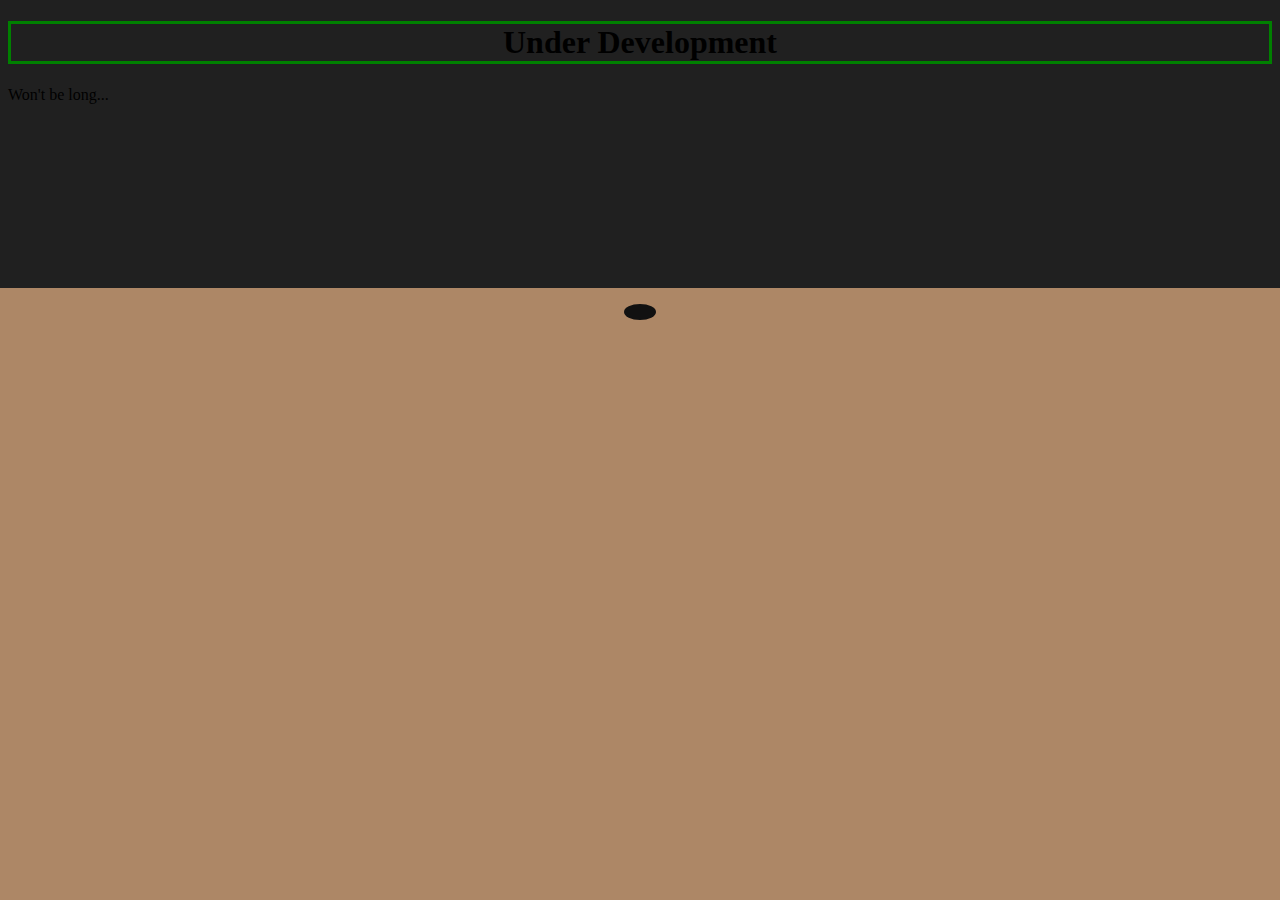
<file: index.html>
<!DOCTYPE html>
<html>
    <head>
        <title>Jithan :: Portfolio</title>
        <link rel="stylesheet" href="styles.css">
<style>
.UD {
  text-align: center;
  border: 3px solid green;
}
</style>
    </head>
<body>
<h1 class="UD">Under Development</h1>

<div id="ball"></div>
<div id="ground"></div>
<div id="shadow"></div>

Won't be long...

</body>
</html>
</file>
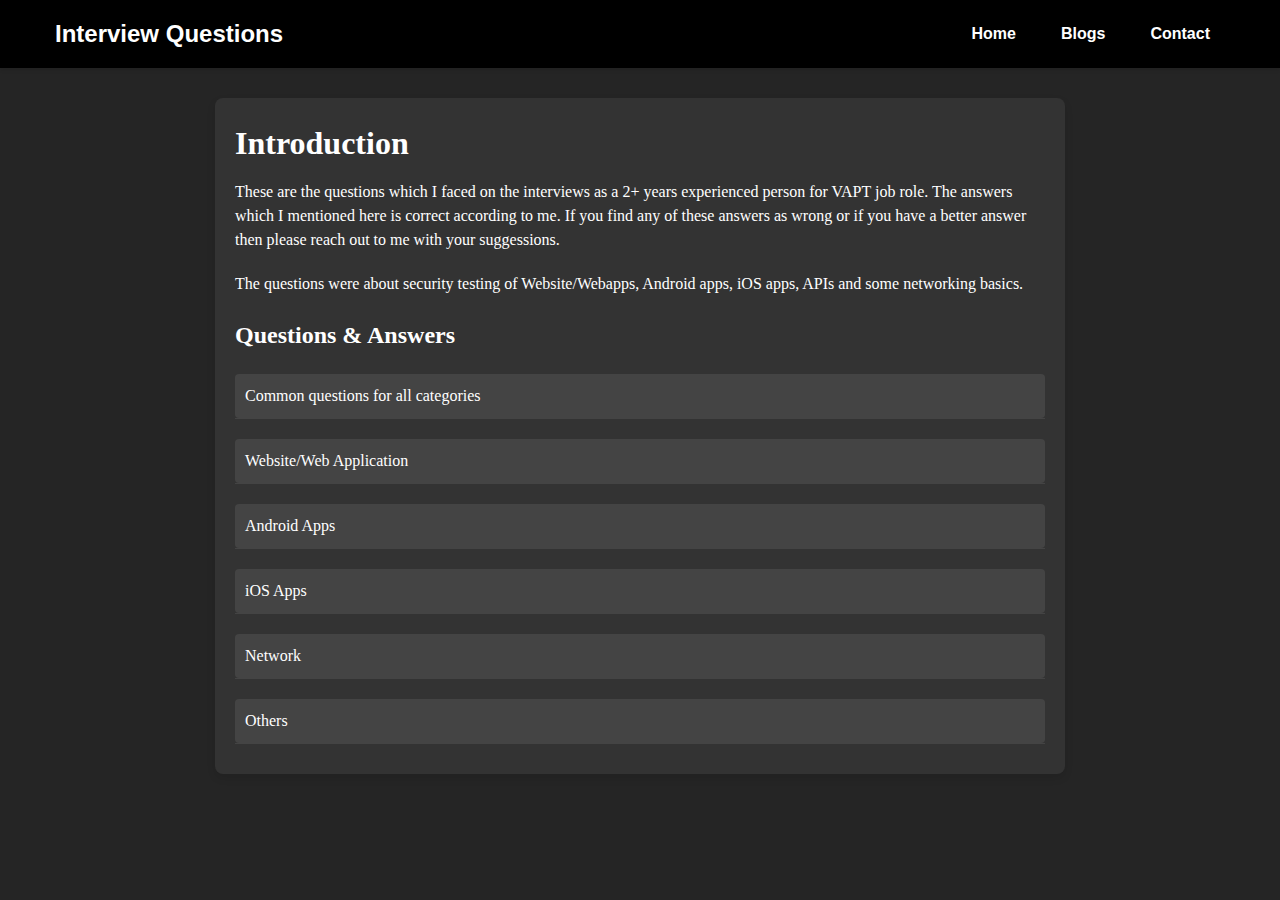
<file: interview_questions/index.html>
<!DOCTYPE html>
<html lang="en">
    <head>
        <meta charset="UTF-8">
        <meta name="viewport" content="width=device-width, initial-scale=1.0">
        <title>Interview Questions</title>
        <link rel="stylesheet" href="styles.css">
        
    </head>
    <body>
        <header class="navbar">
            <div class="navbar-container">
                <div class="navbar-heading">Interview Questions</div>
                <nav class="navbar-menu" id="navbar-menu">
                    <ul>
                        <li><a href="/">Home</a></li>
                        <li><a href="/blogs">Blogs</a></li>
                        <li><a href="/contact">Contact</a></li>
                    </ul>
                </nav>
                <div class="hamburger" id="hamburger">
                    <span></span>
                    <span></span>
                    <span></span>
                </div>
            </div>
        </header>
        <script src="script.js"></script>
        <main class="content">
            <section class="introduction">
                <h1>Introduction</h1>
                <p>These are the questions which I faced on the interviews as a 2+ years experienced person for VAPT job role. The answers which I mentioned here is correct according to me. If you find any of these answers as wrong or if you have a better answer then please reach out to me with your suggessions.</p>
                <p>The questions were about security testing of Website/Webapps, Android apps, iOS apps, APIs and some networking basics.</p>
            </section>
            <section class="question-answer">
                <h1>Questions & Answers</h1>
                <!--Common Questions Dropdown-->
                <div class="question-box">
                    <div class="single-question">
                        <input type="checkbox" id="common" class="question-toggle">
                        <label class="question-topic" for="common">Common questions for all categories</label>
                        <div class="answer">
                            <!--Question 1 Common-->
                            <div class="question-box">
                                <div class="single-question">
                                    <input type="checkbox" id="q1c" class="question-toggle">
                                    <label class="question" for="q1c">What are the prerequisites for the audit?</label>
                                        <div class="answer">
                                            <p>
                                                <ul style="list-style-type: square; padding: 10px;">
                                                    <li>The website/web application which need to be audited are to be hosted on a staging environment.</li>
                                                    <li>Backup of the whole applications should be kept.</li>
                                                    <li>All the functionalities should be fully functional along with all the gateways like Email, Payment, SMS (if Any) are enabled.</li>
                                                    <li>IP should be whitelisted in the firewall if the application is protected with firewall.</li>
                                                    <li>Web Application Staging URL.</li>
                                                    <li>At least 2 Credentials for all user types.</li>
                                                    <li>Walkthrough of the application.</li>
                                                </ul>
                                            </p>
                                        </div>
                                </div>
                            </div>
                            <!--Question 2 Common-->
                            <div class="question-box">
                                <div class="single-question">
                                    <input type="checkbox" id="q2c" class="question-toggle">
                                    <label class="question" for="q2c">What is your approach towards a VAPT audit?</label>
                                        <div class="answer">
                                            <p>
                                                <ul style="list-style-type: square; padding: 10px;">
                                                    <li>I start by thoroughly understanding the functionalities, architecture, technologies user in the application.</li>
                                                    <li>After that I'll proceed to find out the entry points for an attack like identifying input fields, authentication mechanisms and external integrations.</li>
                                                    <li>Then I'll start to perform both manual and automated testing as automated testing will help in finding common vulnerabilities like injections, directory listing etc.</li>
                                                    <li>After that more deep manual testing to find vulnerabilities in application's logic, configurations, access control and etc.</li>
                                                    <li>For critical vulnerabilities I'll perform penetration testing or exploiting the found vulnerabilities to demonstrate the impact of the vulnerabilities.</li>
                                                    <li>Next is preparation of detailed vulnerability report that includes executive summary, technical findings, risk assessment and recommendation for patching/remediation.</li>
                                                    <li>I also provide support to developers/clients after assessment to help them understand vulnerabilities and implement the recommended patches. This can include re-testing the application to ensure the vulnerabilities are properly patched.</li>
                                                </ul>
                                            </p>
                                        </div>
                                </div>
                            </div>
                            <!--Question 3 Common-->
                            <div class="question-box">
                                <div class="single-question">
                                    <input type="checkbox" id="q3c" class="question-toggle">
                                    <label class="question" for="q3c">What will you do when the developer/client don't accept the reported vulnerabilities and claim that those are functionalities of the application?</label>
                                        <div class="answer">
                                            <p>
                                                <ul style="list-style-type: square; padding: 10px;">
                                                    <li>First, I'll carefully review the reported vulnerability and compare them with the developer's/client's claim checking against security best practices and standards ensuring there is no misunderstanding or misinterpretation.</li>
                                                    <li>I would find references to support my findings that define those are vulnerabilities rather than functionalities.</li>
                                                    <li>Then I would provide a detailed technical explanation of the vulnerabilities and demonstrate how it can be exploited along with the risk and impact along with it.</li>
                                                    <li>If the developer/client still doesn't accept the vulnerability then I would offer an alternate mitigation or compromises that could reduce the risk while addressing the functionality of the application.</li>
                                                </ul>
                                            </p>
                                        </div>
                                </div>
                            </div>
                    </div>
                </div>
                <!--Web Dropdown-->
                <div class="question-box">
                    <div class="single-question">
                        <input type="checkbox" id="web" class="question-toggle">
                        <label class="question-topic" for="web">Website/Web Application</label>
                        <div class="answer">
                            <!--Question 1 web-->
                            <div class="question-box">
                                <div class="single-question">
                                    <input type="checkbox" id="q1w" class="question-toggle">
                                    <label class="question" for="q1w">A webpage with which is running on HTTPS, it have 2 input fields Username, Password and CAPTCHA. What is approach towards this page as an attacker?</label>
                                        <div class="answer">
                                            <p>
                                                <ul style="list-style-type: square; padding: 10px;">
                                                    <li>The website/web application which need to be audited are to be hosted on a staging environment.</li>
                                                    <li>Backup of the whole applications should be kept.</li>
                                                    <li>All the functionalities should be fully functional along with all the gateways like Email, Payment, SMS (if Any) are enabled.</li>
                                                    <li>IP should be whitelisted in the firewall if the application is protected with firewall.</li>
                                                    <li>Web Application Staging URL.</li>
                                                    <li>At least 2 Credentials for all user types.</li>
                                                    <li>Walkthrough of the application.</li>
                                                </ul>
                                            </p>
                                        </div>
                                </div>
                            </div>
                            <!--Question 2 web-->
                            <div class="question-box">
                                <div class="single-question">
                                    <input type="checkbox" id="q2w" class="question-toggle">
                                    <label class="question" for="q2w">What is your approach towards a webapp for VAPT?</label>
                                        <div class="answer">
                                            <p>
                                                <ul style="list-style-type: square; padding: 10px;">
                                                    <li>The website/web application which need to be audited are to be hosted on a staging environment.</li>
                                                    <li>Backup of the whole applications should be kept.</li>
                                                    <li>All the functionalities should be fully functional along with all the gateways like Email, Payment, SMS (if Any) are enabled.</li>
                                                    <li>IP should be whitelisted in the firewall if the application is protected with firewall.</li>
                                                    <li>Web Application Staging URL.</li>
                                                    <li>At least 2 Credentials for all user types.</li>
                                                    <li>Walkthrough of the application.</li>
                                                </ul>
                                            </p>
                                        </div>
                                </div>
                            </div>
                            <!--Question 3 web-->
                            <div class="question-box">
                                <div class="single-question">
                                    <input type="checkbox" id="q3w" class="question-toggle">
                                    <label class="question" for="q3w">What are the prerequisites for the audit?</label>
                                        <div class="answer">
                                            <p>Some dumb answer</p>
                                        </div>
                                </div>
                            </div>
                        </div>
                    </div>
                </div>
                <!--Android Dropdown-->
                <div class="question-box">
                    <div class="single-question">
                        <input type="checkbox" id="android" class="question-toggle">
                        <label class="question-topic" for="android">Android Apps</label>
                        <div class="answer">
                            <!--Question 1 android-->
                            <div class="question-box">
                                <div class="single-question">
                                    <input type="checkbox" id="q1a" class="question-toggle">
                                    <label class="question" for="q1a">What are the prerequisites for the audit?</label>
                                        <div class="answer">
                                            <p>
                                                <ul style="list-style-type: square; padding: 10px;">
                                                    <li>The website/web application which need to be audited are to be hosted on a staging environment.</li>
                                                    <li>Backup of the whole applications should be kept.</li>
                                                    <li>All the functionalities should be fully functional along with all the gateways like Email, Payment, SMS (if Any) are enabled.</li>
                                                    <li>IP should be whitelisted in the firewall if the application is protected with firewall.</li>
                                                    <li>Web Application Staging URL.</li>
                                                    <li>At least 2 Credentials for all user types.</li>
                                                    <li>Walkthrough of the application.</li>
                                                </ul>
                                            </p>
                                        </div>
                                </div>
                            </div>
                            <!--Question 2 android-->
                            <div class="question-box">
                                <div class="single-question">
                                    <input type="checkbox" id="q2a" class="question-toggle">
                                    <label class="question" for="q2a">What are the prerequisites for the audit?</label>
                                        <div class="answer">
                                            <p>Some dumb answer</p>
                                        </div>
                                </div>
                            </div>
                        </div>
                    </div>
                </div>
                <!--iOS Dropdown-->
                <div class="question-box">
                    <div class="single-question">
                        <input type="checkbox" id="ios" class="question-toggle">
                        <label class="question-topic" for="ios">iOS Apps</label>
                        <div class="answer">
                            <!--Question 1 ios-->
                            <div class="question-box">
                                <div class="single-question">
                                    <input type="checkbox" id="q1ios" class="question-toggle">
                                    <label class="question" for="q1ios">What are the prerequisites for the audit?</label>
                                        <div class="answer">
                                            <p>
                                                <ul style="list-style-type: square; padding: 10px;">
                                                    <li>The website/web application which need to be audited are to be hosted on a staging environment.</li>
                                                    <li>Backup of the whole applications should be kept.</li>
                                                    <li>All the functionalities should be fully functional along with all the gateways like Email, Payment, SMS (if Any) are enabled.</li>
                                                    <li>IP should be whitelisted in the firewall if the application is protected with firewall.</li>
                                                    <li>Web Application Staging URL.</li>
                                                    <li>At least 2 Credentials for all user types.</li>
                                                    <li>Walkthrough of the application.</li>
                                                </ul>
                                            </p>
                                        </div>
                                </div>
                            </div>
                            <!--Question 2 ios-->
                            <div class="question-box">
                                <div class="single-question">
                                    <input type="checkbox" id="q2ios" class="question-toggle">
                                    <label class="question" for="q2ios">What are the prerequisites for the audit?</label>
                                        <div class="answer">
                                            <p>Some dumb answer</p>
                                        </div>
                                </div>
                            </div>
                        </div>
                    </div>
                </div>
                <!--Network Dropdown-->
                <div class="question-box">
                    <div class="single-question">
                        <input type="checkbox" id="network" class="question-toggle">
                        <label class="question-topic" for="network">Network</label>
                        <div class="answer">
                            <!--Question 1 network-->
                            <div class="question-box">
                                <div class="single-question">
                                    <input type="checkbox" id="q1n" class="question-toggle">
                                    <label class="question" for="q1n">What are the prerequisites for the audit?</label>
                                        <div class="answer">
                                            <p>
                                                <ul style="list-style-type: square; padding: 10px;">
                                                    <li>The website/web application which need to be audited are to be hosted on a staging environment.</li>
                                                    <li>Backup of the whole applications should be kept.</li>
                                                    <li>All the functionalities should be fully functional along with all the gateways like Email, Payment, SMS (if Any) are enabled.</li>
                                                    <li>IP should be whitelisted in the firewall if the application is protected with firewall.</li>
                                                    <li>Web Application Staging URL.</li>
                                                    <li>At least 2 Credentials for all user types.</li>
                                                    <li>Walkthrough of the application.</li>
                                                </ul>
                                            </p>
                                        </div>
                                </div>
                            </div>
                            <!--Question 2 network-->
                            <div class="question-box">
                                <div class="single-question">
                                    <input type="checkbox" id="q2n" class="question-toggle">
                                    <label class="question" for="q2n">What are the prerequisites for the audit?</label>
                                        <div class="answer">
                                            <p>Some dumb answer</p>
                                        </div>
                                </div>
                            </div>
                        </div>
                    </div>
                </div>
                <!--Others Dropdown-->
                <div class="question-box">
                    <div class="single-question">
                        <input type="checkbox" id="others" class="question-toggle">
                        <label class="question-topic" for="others">Others</label>
                        <div class="answer">
                            <!--Question 1 others-->
                            <div class="question-box">
                                <div class="single-question">
                                    <input type="checkbox" id="q1o" class="question-toggle">
                                    <label class="question" for="q1o">What are the prerequisites for the audit?</label>
                                        <div class="answer">
                                            <p>
                                                <ul style="list-style-type: square; padding: 10px;">
                                                    <li>The website/web application which need to be audited are to be hosted on a staging environment.</li>
                                                    <li>Backup of the whole applications should be kept.</li>
                                                    <li>All the functionalities should be fully functional along with all the gateways like Email, Payment, SMS (if Any) are enabled.</li>
                                                    <li>IP should be whitelisted in the firewall if the application is protected with firewall.</li>
                                                    <li>Web Application Staging URL.</li>
                                                    <li>At least 2 Credentials for all user types.</li>
                                                    <li>Walkthrough of the application.</li>
                                                </ul>
                                            </p>
                                        </div>
                                </div>
                            </div>
                            <!--Question 2 network-->
                            <div class="question-box">
                                <div class="single-question">
                                    <input type="checkbox" id="q2o" class="question-toggle">
                                    <label class="question" for="q2o">What are the prerequisites for the audit?</label>
                                        <div class="answer">
                                            <p>Some dumb answer</p>
                                        </div>
                                </div>
                            </div>
                        </div>
                    </div>
                </div>
            </section>
        </main>
    </body>
</html>
</file>
<file: styles.css>
body {
  background: #202020;
}

#ground {
  position: absolute;
  background: #ad8766;
  top: 18em;
  left: 0;
  right: 0;
  bottom: 0;
  z-index: 0;
}

#shadow {
  position: absolute;
  top: 19em;
  left: 50%;
  margin-left: -1em;
  width: 2em;
  height: 1em;
  background: #111;
  border-radius: 50%;
  -webkit-animation:   pulse .5s infinite alternate;
  -moz-animation:     pulse .5s infinite alternate;
  -o-animation:       pulse .5s infinite alternate;
  animation:          pulse .5s infinite alternate;
}

@-webkit-keyframes pulse {
</file>
<file: interview_questions/styles.css>
/* Default styles */
* {
    margin: 0;
    padding: 0;
    box-sizing: border-box;
}

/* Basic body styling */
body {
    font-family: Arial, sans-serif;
    line-height: 1.6;
    background-color: #252525;
    color: #ffffff;
}

/* Header Navbar styling */
.navbar {
    background-color: #000000;
    padding: 15px 0;
    position: sticky;
    top: 0;
    width: 100%;
    box-shadow: 0 2px 4px rgba(0, 0, 0, 0.1);
    z-index: 1000;
    font-weight: 900;
}

/* Container for navbar content */
.navbar-container {
    max-width: 1200px;
    margin: 0 auto;
    padding: 0 15px;
    display: flex;
    justify-content: space-between;
    align-items: center;
}

/* Navbar heading */
.navbar-heading {
    font-size: 24px;
    color: #fff;
}

/* Navbar menu styling */
.navbar-menu ul {
    list-style: none;
    display: flex;
    gap: 15px;
}

.navbar-menu a {
    text-decoration: none;
    color: #fff;
    font-size: 16px;
    padding: 10px 15px;
    border-radius: 4px;
    transition: background-color 0.3s ease;
}

.navbar-menu a:hover {
    background-color: #333333; 
}

/* Hamburger menu styles */
.hamburger {
    display: none;
    flex-direction: column;
    cursor: pointer;
}

.hamburger span {
    background: #fff;
    border-radius: 4px;
    display: block;
    height: 3px;
    margin: 5px 0;
    width: 25px;
}

/* Responsive styles */
@media (max-width: 768px) {
    .navbar-menu ul {
        display: none;
        flex-direction: column;
        width: 100%;
        background-color: #000000; 
    }

    .navbar-menu.active ul {
        display: flex;
    }

    .navbar-menu a {
        padding: 15px;
        text-align: center;
    }

    .hamburger {
        display: flex;
    }
}

/* Main content styling */
.content {
    max-width: 850px;
    margin: 30px auto;
    padding: 20px;
    background-color: #333333;
    border-radius: 8px;
    box-shadow: 0 4px 8px rgba(0, 0, 0, 0.1);
}

/* Introduction styling */
.introduction h1 {
    font-size: 2em;
    margin-bottom: 10px;
    font-family: Verdana;
}

.introduction p {
    font-size: 1em;
    line-height: 1.5;
    margin-bottom: 20px;
    font-family:'Trebuchet MS';
}

/* Questions & Answers styling */
.question-answer h1{
    font-size: 1.5em;
    margin-bottom: 10px;
    font-family: Verdana;
}

.question-answer h2{
    font-size: 1.2em;
    margin-bottom: 10px;
    font-family: Verdana;
}

.question-box {
    margin-top: 20px;
    font-size: 1em;
    line-height: 1.5;
    font-family:'Trebuchet MS';
}

.single-question {
    border-bottom: 1px solid #444444;
    margin-bottom: 10px;
}

.question, .question-topic {
    display: block;
    padding: 10px;
    cursor: pointer;
    background-color: #444444;
    border-radius: 4px;
}

.question:hover, .question-topic:hover {
    background-color: #000000;
}

.answer {
    display: none;
    padding: 10px;
    background-color: #666666;
    border-radius: 4px;
}

.question-toggle:checked + .question + .answer {
    display: block;
}

.question-toggle:checked + .question-topic + .answer {
    display: block;
}

.question-toggle {
    display: none;
}
</file>
